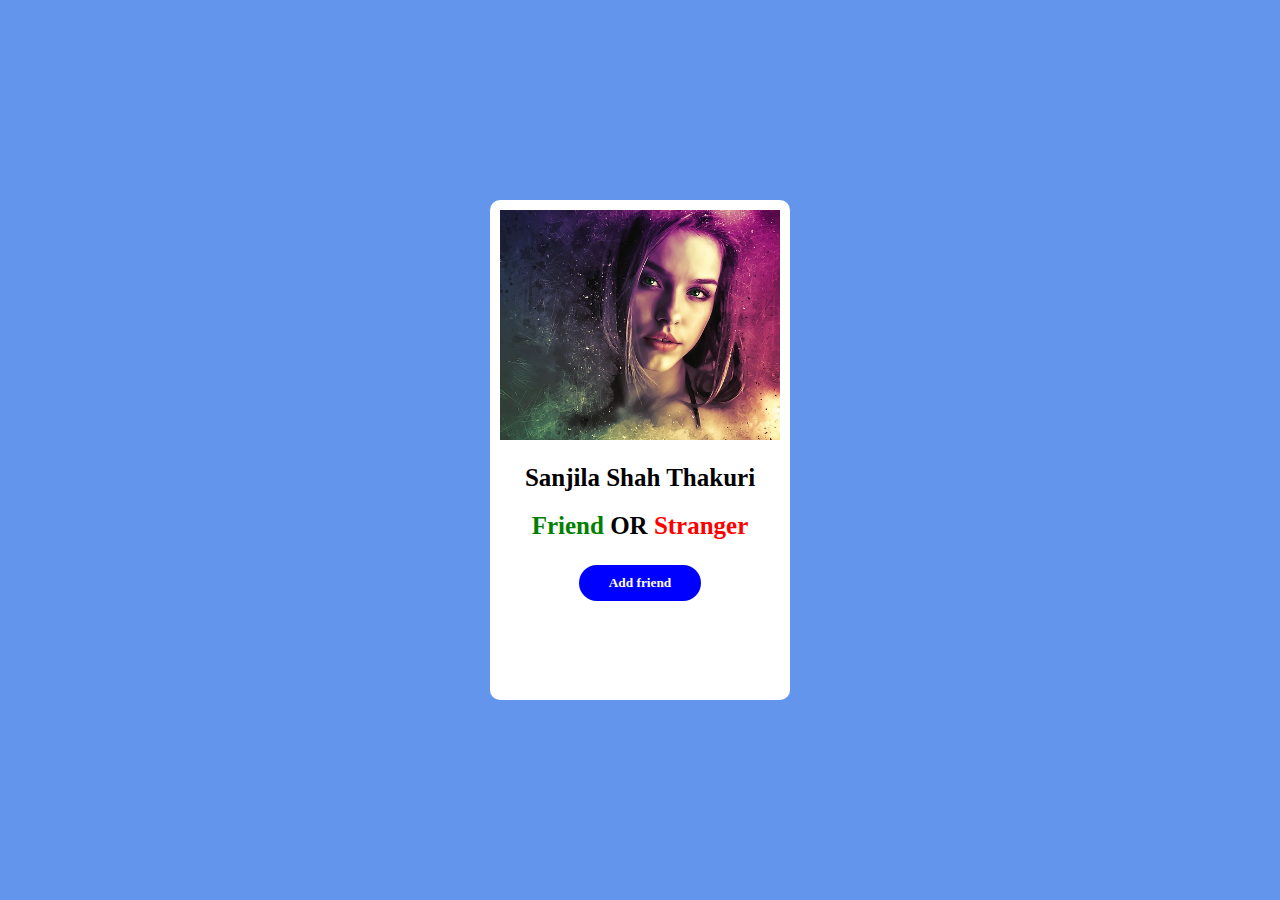
<file: 1. Adding and Removing Friend button/index.html>
<!DOCTYPE html>
<html lang="en">
<head>
    <meta charset="UTF-8">
    <meta name="viewport" content="width=device-width, initial-scale=1.0">
    <title>Add friend feature with same button</title>
    <link rel="stylesheet" href="style.css">
</head>
<body>
    

    <div id="card">
        <img src="./Assets/model1.jpg" alt="">
        <h1>Sanjila Shah Thakuri</h1>
        <h5><span style="color:green">Friend </span><span style="color:black">OR </span>Stranger</h5>

            <div id="btn-container">
                <button id="add">Add friend</button>
                <!-- <button id="remove">Remove</button> -->
            </div>
    </div>








    <script src="script.js"></script>
</body>
</html>
</file>
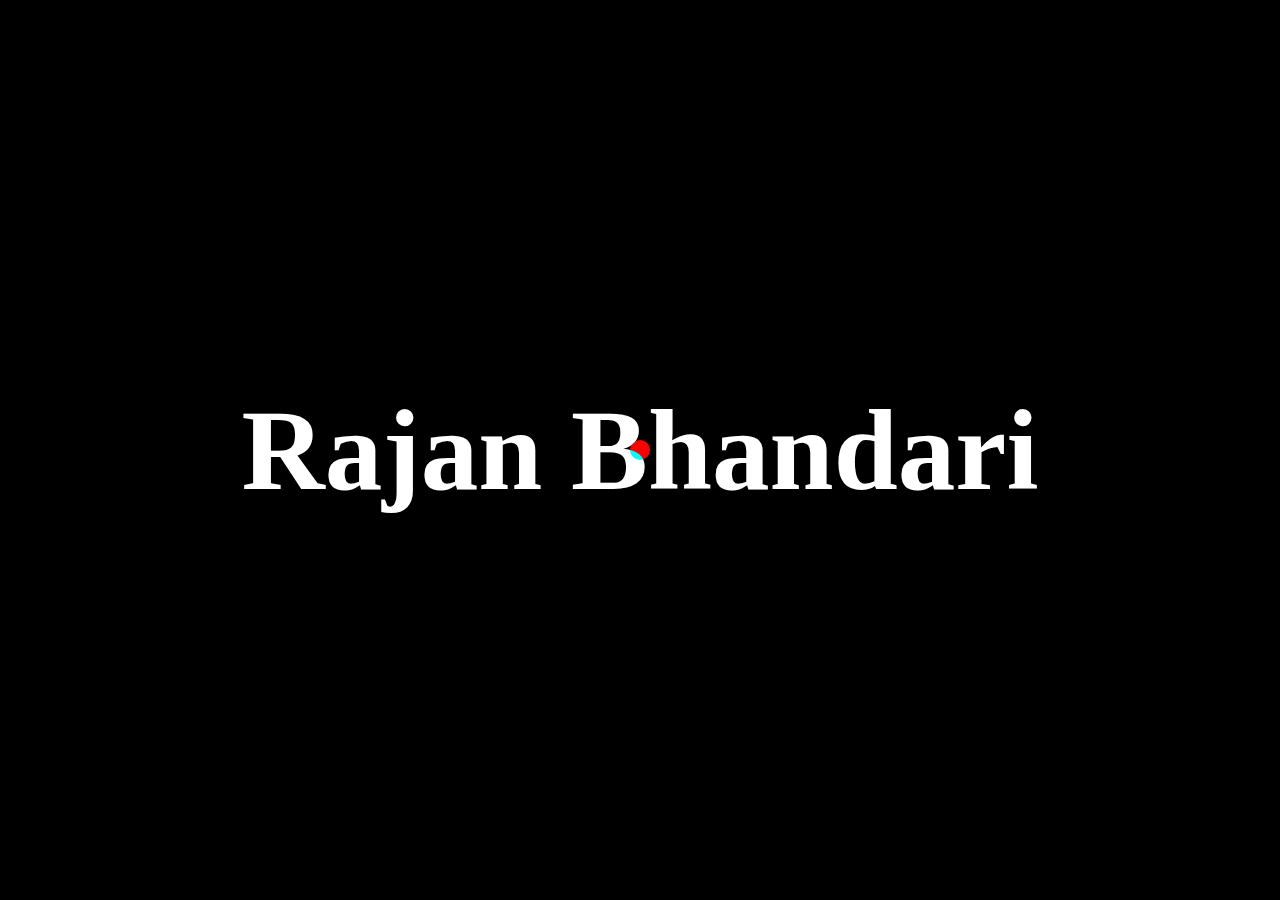
<file: 3. Custom Cursor/index.html>
<!DOCTYPE html>
<html lang="en">
<head>
    <meta charset="UTF-8">
    <meta name="viewport" content="width=device-width, initial-scale=1.0">
    <title>Custom Cursor in js</title>
    <link rel="stylesheet" href="style.css">
</head>
<body>
<div id="main">
    <div class="cursor"></div>
    <h1>Rajan Bhandari</h1>
</div>


    <script src="script.js"></script>
</body>
</html>
</file>
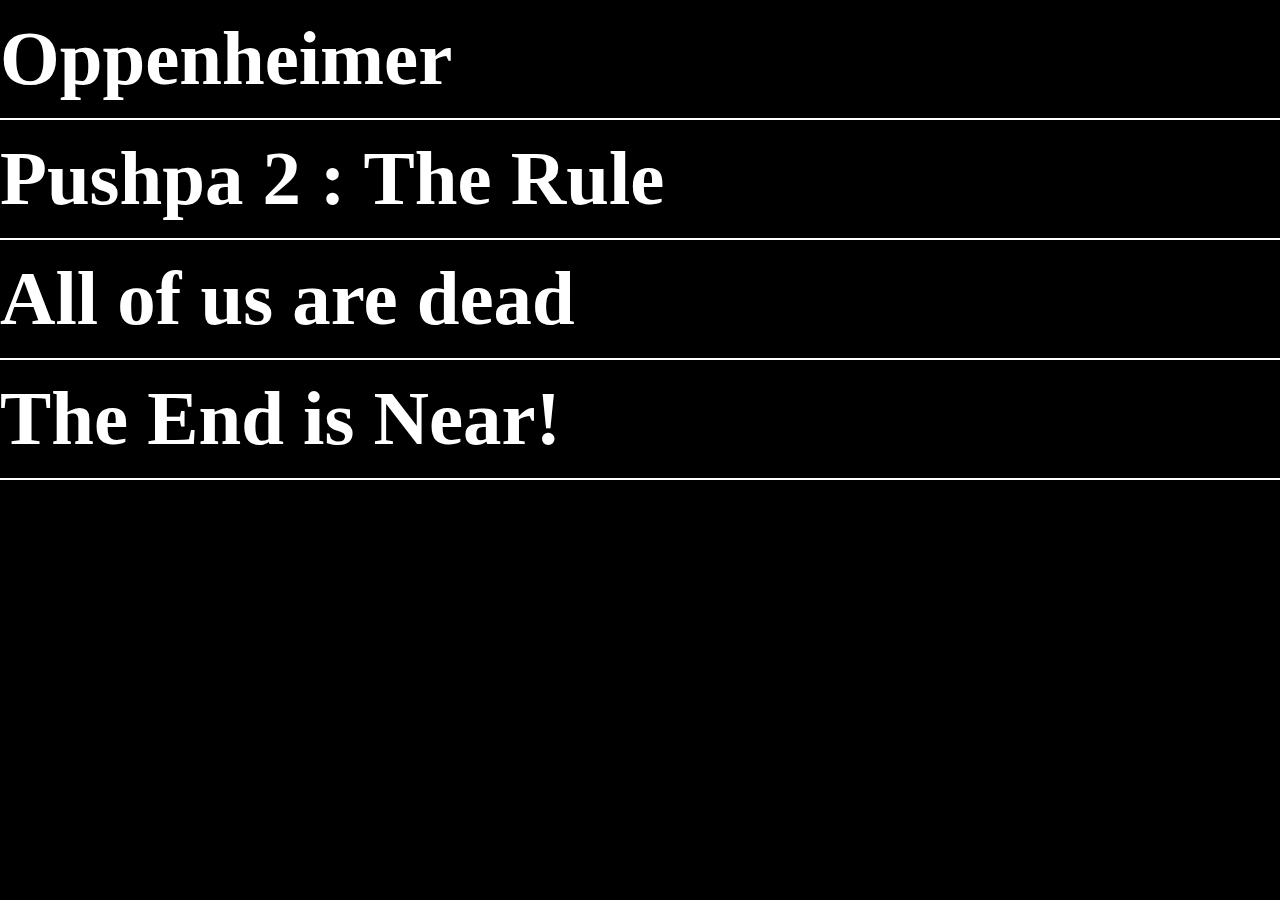
<file: 4. Event Listener on multiple Elements/index.html>
<!DOCTYPE html>
<html lang="en">
<head>
    <meta charset="UTF-8">
    <meta name="viewport" content="width=device-width, initial-scale=1.0">
    <title>Mouse Enter, Mouse Move Effect on Multiple Elements</title>
    <link rel="stylesheet" href="style.css">
</head>
<body>
    <div id="main">
        <div id="elem1"class="elem">
            <h1>Oppenheimer</h1>
            <img src="./oppenheimer.jpg" alt="">
        </div>
        <div class="elem">
            <h1>Pushpa 2 : The Rule</h1>
            <img src="./puspa.jpg" alt="">
        </div>
        <div class="elem">
            <h1>All of us are dead</h1>
            <img src="./all of us are dead.jpg" alt="">
        </div>
        <div class="elem">
            <h1>The End is Near!</h1>
            <img src="./end is near.jpg" alt="">
        </div>


    </div>




    <script src="script.js"></script>
</body>
</html>
</file>
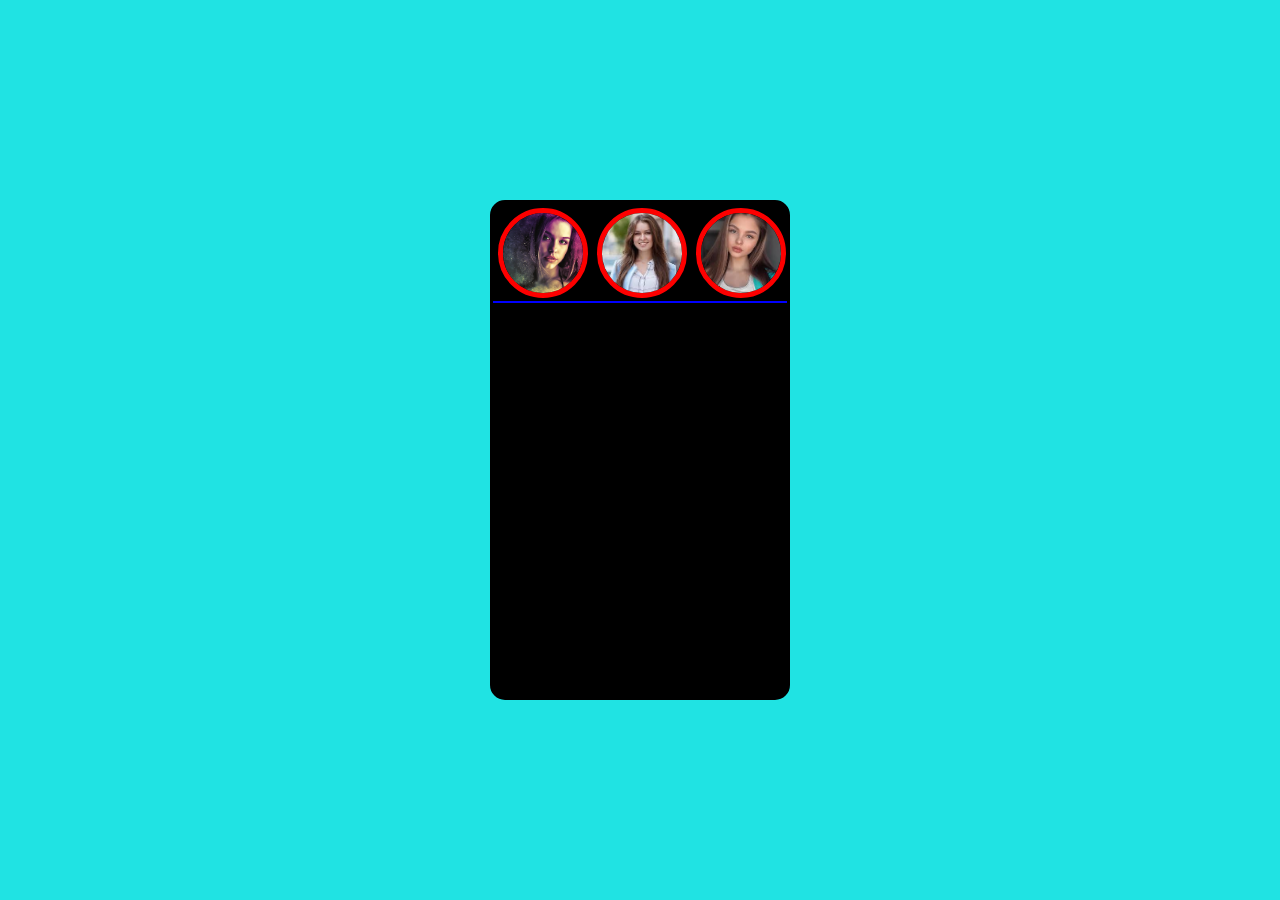
<file: 5. instagram story feature/index.html>
<!DOCTYPE html>
<html lang="en">
<head>
    <meta charset="UTF-8">
    <meta name="viewport" content="width=device-width, initial-scale=1.0">
    <title>Instagram story feature</title>
    <link rel="stylesheet" href="style.css">
</head>
<body>


    <div id="card">

        <div id="full-screen"></div>


        <div id="stories">
            
            <!-- <div id="story">
                <img src="./model1.jpg" alt="">
            </div>
            <div id="story">
                <img src="./model1.jpg" alt="">
            </div>
            <div id="story">
                <img src="./model1.jpg" alt="">
            </div>
            <div id="story">
                <img src="./model1.jpg" alt="">
            </div>
            <div id="story">
                <img src="./model1.jpg" alt="">
            </div> -->


        </div>
    </div>






















    <script src="script.js"></script>
</body>
</html>
</file>
<file: 1. Adding and Removing Friend button/style.css>
*{
    margin: 0;
    padding: 0;
    box-sizing: border-box;
    font-family: 'Gilroy';
}
html,body{
    height:100%;
    width:100%
}
body{
    display: flex;
    align-items: center;
    justify-content: center;
    background-color: cornflowerblue;
}
#card{
    height: 500px;
    width: 300px;
    background-color: #fff;
    border-radius: 10px;
    text-align: center;
}
#card img{
    width: 100%;
    height: 50%;
    border-radius: 10px;
    object-position: center;
    object-fit: cover;
    padding: 10px;
}
#card h1{
    font-size: 25px;
    margin: 10px 0; /*top bottom 10px , right lef 0px*/
    font-weight: 800;
}
#card h5{
    font-size: 25px;
    color: red;
    margin: 20px;
}
#card button{
    border-radius: 20px;
    background-color: blue;
    color:#fff;
    padding: 10px 30px;
    margin: 5px;
    border: none;
    font-weight:bold;
    cursor: pointer;
}
/* #card #remove{
    background-color: red;

} */
</file>
<file: 3. Custom Cursor/style.css>
*{
    margin: 0;
    padding: 0;
    box-sizing: border-box;
    font-family: 'gilroy';
    color: white;
}
html, body{
    height: 100%;
    width: 100%;
}
#main{
    height: 100%;
    width: 100%;
    background-color: black;
    display: flex;
    align-items: center;
    justify-content: center;
    position: relative;
}
.cursor{
    height: 20px;
    width: 20px;
    border-radius: 50%;
    background-color: red;
    mix-blend-mode: difference;
    text-align: center;
     position: absolute; /*js maa crsr.left lagako aaha absolute lekhera matra kaam garako ho */
    transition: all linear 0.3s;
}
h1{
    font-size: 9vw;
    font-weight: 900;
}
</file>
<file: 4. Event Listener on multiple Elements/style.css>
*{
    margin: 0;
    padding: 0;
    box-sizing: border-box;
    font-family: 'gilroy';
    color: white;
}
html,body{
    height: 100%;
    width: 100%;
}
#main{
    height: 100%;
    width: 100%;
    background-color: black;
    position: relative;/*Best programming approach is to give position relative to all the parent class.*/
}
.elem{
    height: 120px;
    width: 100%;
    border-bottom: 2px solid white;
    display: flex;
    align-items: center;
    justify-content: flex-start;
    /* position: relative; */
}
.elem h1{
    font-size: 6vw;
    /*yaha relative ra z index ley h1 aagadi dekhinxa ra image tesko paxadi move hunxa.
    z index ley h1 lai mathi uthaidinxa ra image tesko paxi bata 
    move hunxa*/
    position: relative;
    z-index: 9;
    mix-blend-mode: difference;
}
.elem img{
    height: 150px;
    width: 150px;
    object-fit: cover;
    object-position: center;
    border-radius: 50%;
    position: absolute;
    /*mouse ko pointer image ko center maa vayera move hunxa */

    transform: translate(-50%,-50%);
    opacity: 0;
    transition: all linear 0.3s;
}
</file>
<file: 5. instagram story feature/style.css>
*{
    margin: 0;
    padding: 0;
    box-sizing: border-box;
    font-family: 'gilroy';
    color: white;
}
html,body{
    height: 100%;
    width: 100%;

}
body{
    background-color: rgb(32, 227, 227);
    display: flex;
    align-items: center;
    justify-content: center;
}
#card{
    height: 500px;
    width: 300px;
    background-color: black;

    border-radius: 15px;
    overflow: hidden;
    border: solid black;
    position: relative;
}
#stories{
    height: 100px;
    width: 100%;
    /* background-color: red; */
    padding: 5px;
    /* display: flex; */
    /* gap: 10px; */
    border-bottom: 2px solid blue;
    white-space: nowrap; /*different line maa aauni lai aautai line maa aauni banauxa.*/
    overflow-x: auto;
    overflow-y: hidden;

}
#stories::-webkit-scrollbar {
        display: none;                  
}
#story{
    /* background-color: blue; */
    border-radius: 50%;
    height: 90px;
    width: 90px;
    border: 5px solid rgb(253, 0, 0);
    overflow: hidden;
    display: inline-block;/*jati content xa teti matra thau ogatxa.*/
    margin-right: 5px;

}
#story img{
    object-fit: cover;
    height: 100%;
    width: 100%;
    object-position: center;
}
#full-screen{
    height: 100%;
    width: 100%;
    /* background-color: red; */
    position: absolute;
    display: none;
    background-size: cover;
    background-position: center;

}
</file>
